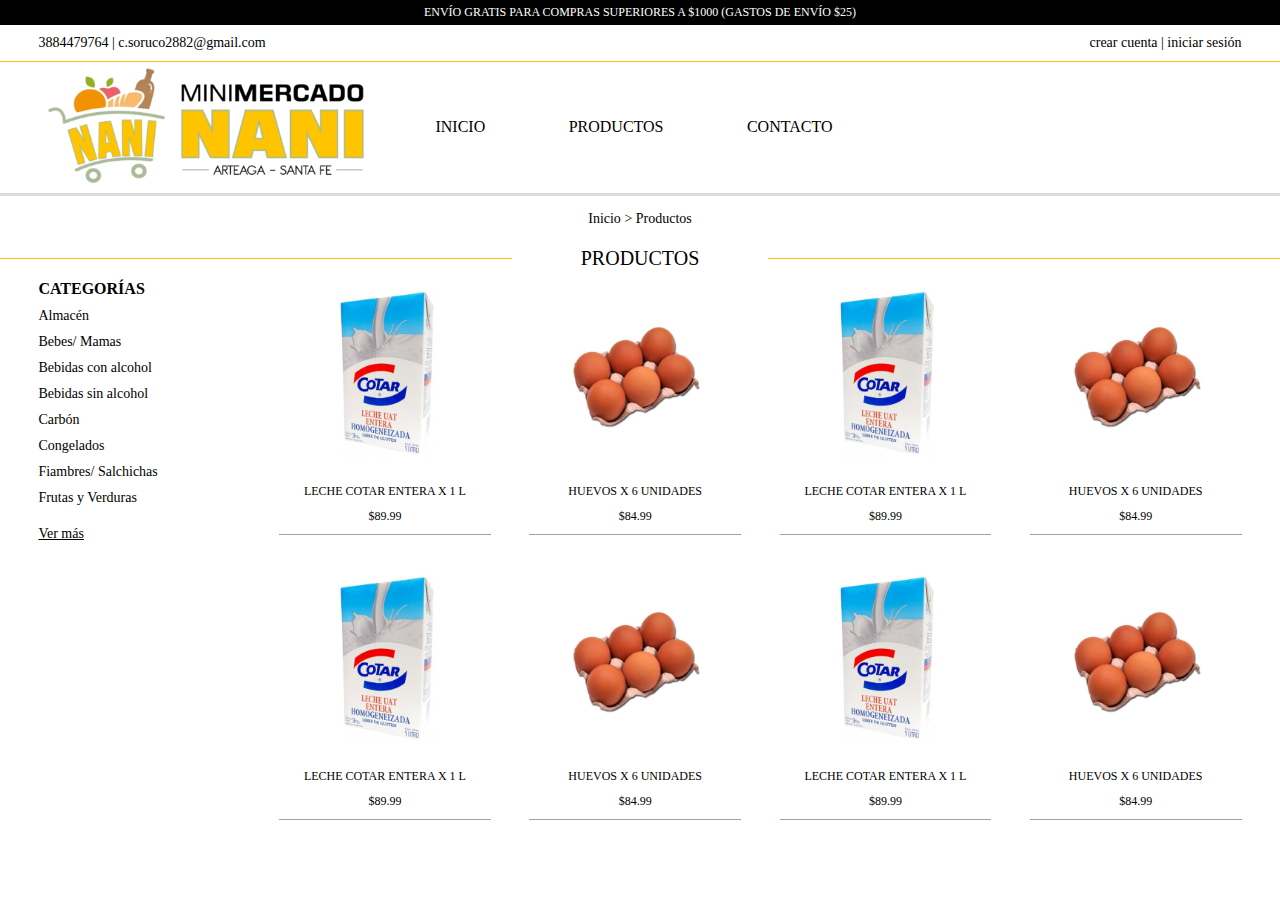
<file: index.html>
<!DOCTYPE html>
<html lang="en">
<head>
    <meta charset="UTF-8">
    <meta http-equiv="X-UA-Compatible" content="IE=edge">
    <meta name="viewport" content="width=device-width, initial-scale=1.0">
    <title>Document</title>
    <link rel="stylesheet" href="css/index.css">
</head>


<body>
    <div class="caja1">
        <p>ENVÍO GRATIS PARA COMPRAS SUPERIORES A $1000 (GASTOS DE ENVÍO $25)</p>
    </div>  

    <div class="caja2">
        <div class="tel">
            <p>3884479764 <spam>|</spam> c.soruco2882@gmail.com</p>
        </div>
        <div class="sesion">
            <p>crear cuenta <spam>|</spam> iniciar sesión </p>
        </div>
    </div>

    <div class="caja3">
        <div class="logo">
           <img class="logo1" src="imagenes/logo1.png" alt="Logo de la tienda"> 
        </div>
        <div class="menu">
            <div class="boton"><p>INICIO</p></div>
            <div class="boton"><P>PRODUCTOS</P></div>
            <div class="boton"><P>CONTACTO</P></div>
        </div>
    </div>

    <div class="caja4">
        <div class="separador">
        </div>
    </div>

    <div class="caja5">
        <p>Inicio <spam>></spam> Productos </p>
    </div>

    <div class="caja6">
        <div class="separador1"></div>
        <div class="letra"><p>PRODUCTOS</p></div>
        <div class="separador2"></div>
    </div>
    <div class="caja7">

        <div class="categorias">
            <p>CATEGORÍAS</p>	

            <p>Almacén</p> 
    
            <p>Bebes/ Mamas</p>
    
            <p>Bebidas con alcohol	</p> 
    
            <p>Bebidas sin alcohol</p>
    
            <p>Carbón</p>
    
            <p>Congelados</p>
    
            <p>Fiambres/ Salchichas</p>
    
            <p>Frutas y Verduras</p>
    
            <p class="mas">Ver más</p>
        </div>

        <div class="listado_productos">
                
            <div class="producto"> 
                <div class="imagen"> <img src="imagenes/leche.jpg"alt="leche cotar"> </div>
                <div class="titulo"> <p>LECHE COTAR ENTERA X 1 L</p> </div>
                <div class="precio"> <P>$89.99</P> </div>    
            </div>

            <div class="producto"> 
                <div class="imagen"> <img src="imagenes/huevos.jpg"alt="leche cotar"> </div>
                <div class="titulo"> <p>HUEVOS X 6 UNIDADES</p> </div>
                <div class="precio"> <P>$84.99</P> </div>    
            </div>

            <div class="producto"> 
                <div class="imagen"> <img src="imagenes/leche.jpg"alt="leche cotar"> </div>
                <div class="titulo"> <p>LECHE COTAR ENTERA X 1 L</p> </div>
                <div class="precio"> <P>$89.99</P> </div>    
            </div>

            <div class="producto"> 
                <div class="imagen"> <img src="imagenes/huevos.jpg"alt="leche cotar"> </div>
                <div class="titulo"> <p>HUEVOS X 6 UNIDADES</p> </div>
                <div class="precio"> <P>$84.99</P> </div>    
            </div>

            <div class="producto"> 
                <div class="imagen"> <img src="imagenes/leche.jpg"alt="leche cotar"> </div>
                <div class="titulo"> <p>LECHE COTAR ENTERA X 1 L</p> </div>
                <div class="precio"> <P>$89.99</P> </div>    
            </div>

            <div class="producto"> 
                <div class="imagen"> <img src="imagenes/huevos.jpg"alt="leche cotar"> </div>
                <div class="titulo"> <p>HUEVOS X 6 UNIDADES</p> </div>
                <div class="precio"> <P>$84.99</P> </div>    
            </div>

            <div class="producto"> 
                <div class="imagen"> <img src="imagenes/leche.jpg"alt="leche cotar"> </div>
                <div class="titulo"> <p>LECHE COTAR ENTERA X 1 L</p> </div>
                <div class="precio"> <P>$89.99</P> </div>    
            </div>

            <div class="producto"> 
                <div class="imagen"> <img src="imagenes/huevos.jpg"alt="leche cotar"> </div>
                <div class="titulo"> <p>HUEVOS X 6 UNIDADES</p> </div>
                <div class="precio"> <P>$84.99</P> </div>    
            </div>

        </div>
    </div>

<!--<div class="pie">
    <div class="boton">
        <p>VER TODOS LOS PRODUCTOS</p>
    </div>

</div>

<div class="pie2">
    <div class="registro">
      <div class="fila_o">
        <div class="linea1"></div>
        <div class="linea2"> <p>NUESTRO NEWSLETTER</p> </div>
        <div class="linea1"></div> 
      </div>
      <div class="fila_r">
        <p>Inscribite para recibir nuestras últimas novedades</p>

        uysyfdsojhdv

        sdif
        dsvklsjvdkj

        z


      </div>
      <div class="fila_r">
        <input class="control1" type="text" placeholder="shdgfhsgf">
      </div>
      <div class="fila_r">
        <input class="control1" type="text" placeholder="shdgfhsgf">
      </div>
      <div class="fila_r">
      </div>
    </div>

    <div class="redsocial">
        <div class="fila_o">
            <div class="linea1"></div>
            <div class="linea2"> <p>ESTAMOS EN FACEBOOK</p> </div>
            <div class="linea1"></div> 
          </div>    

        <div class="fila_o">
        <div class="fb"> <img src="nimercadonani_fb.PNG" alt=""> </div>    
        </div>  
    </div>

    

</div>
<div class="pie3">MINIMERCADONANI</div>

</div>-->
</body>

</html>
</file>
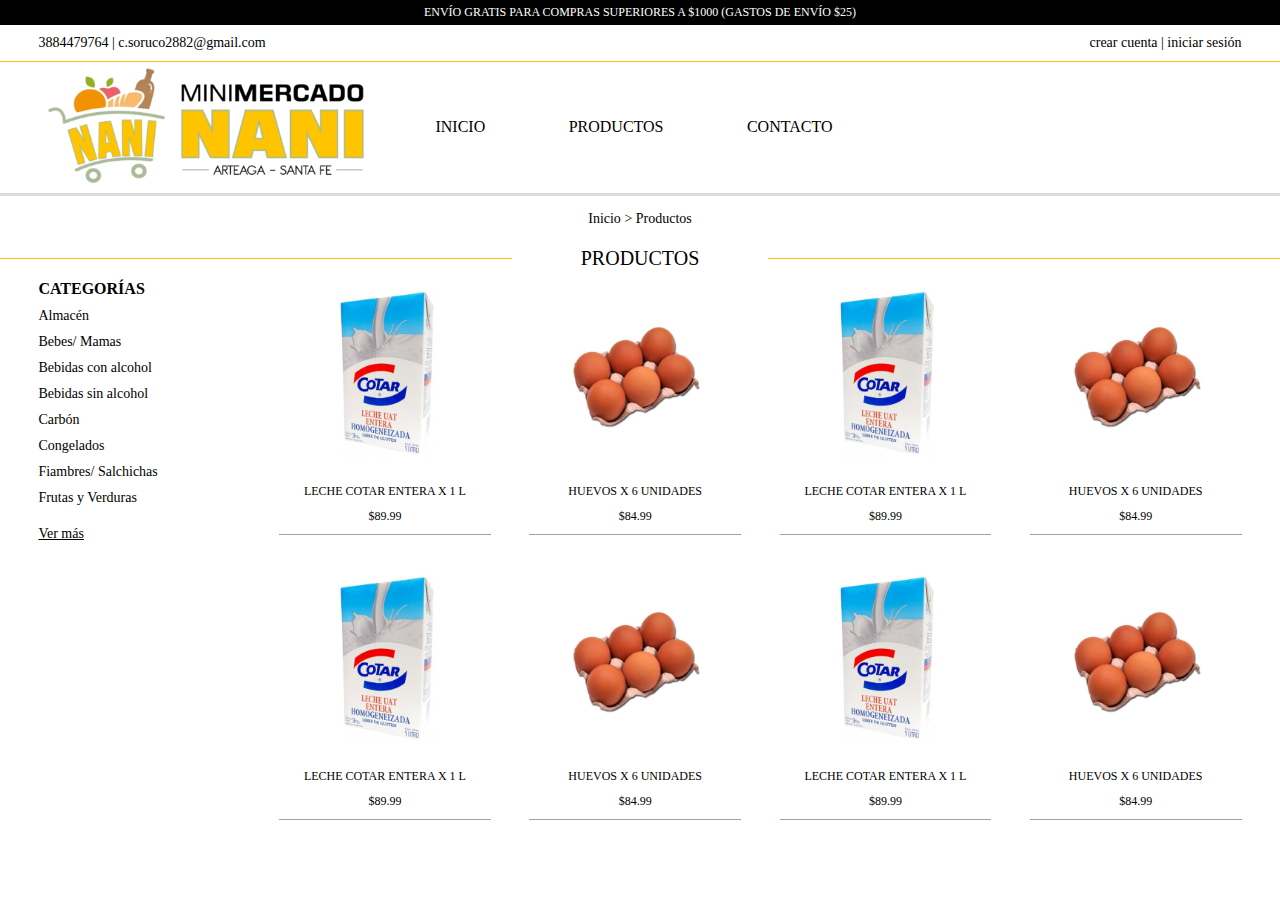
<file: inicioo.html>
<!DOCTYPE html>
<html lang="en">
<head>
    <meta charset="UTF-8">
    <meta http-equiv="X-UA-Compatible" content="IE=edge">
    <meta name="viewport" content="width=device-width, initial-scale=1.0">
    <title>Document</title>
</head>

<style>
body{
    margin: 0px;
}
p{
    margin: 0;
    padding: 0;
}

.caja1{
width: 100%;
background-color: black;
color: rgb(255, 255, 255);
text-align: center;
font-size: 12px;
padding-top: 5px;
padding-bottom: 5px;
margin-bottom: 10px;
}

.caja2{
width: 94%;
font-size: 14px;
border-bottom: 1px solid #fbc004;
display: flex;
flex-direction: row;
padding: 0px 3% 10px 3%;
}
.tel{
width: 50%;
}
.sesion{
width: 50%;
text-align: right;
}

.caja3{
width: 94%;
display: flex;
flex-direction: row;
align-items: center;
padding: 0px 3%;
}
.logo{
width: 33%;  

}
.logo1{
width: 85%;
}
.menu{
width: 33%;
display: flex;
flex-direction: row;
justify-content: space-between;
}
.menu .boton{
display: flex;
flex-direction: row;
}

.separador{
width: 100%;
background-color: rgba(212, 212, 212, 0.849);
display: flex;
flex-direction: row;
padding-bottom: 3px;
}

.caja5{
width: 100%;
font-size: 14px;
text-align: center;
padding-top: 15px;
padding-bottom: 20px;
}

.caja6{
width: 100%;
display: flex;
flex-direction: row;
align-items: center;
padding-bottom: 10px;

}

.separador1{
width: 40%;
border-bottom: 1px solid #fbc004;
}
.letra{
width: 20%;
font-size: 20px;
text-align:center
}
.separador2{
width: 40%;
border-bottom: 1px solid #fbc004;
}

.caja7{
width: 94%;
display: flex;
flex-direction: row;
padding: 0px 3%;

}

.categorias{
width: 20%;
}
.categorias p{
margin-bottom: 10px;
font-size: 14px;
cursor: pointer;
}
.categorias p:first-child{
margin-bottom: 10px;
font-size: 16px;  
font-weight: bold;
cursor:default;
}
.mas{
text-decoration: underline;  
margin-top: 20px;  
}
.listado_productos{
width: 80%;
display: flex;
flex-direction: row;
flex-wrap: wrap;
justify-content: space-between;
}

.producto{
font-size: 12px;
text-align: center;
border-bottom: 1px solid #97a5a8;
width: 22%;
margin-bottom: 30px;
}
.imagen, .titulo, .precio{
margin-bottom: 10px;
}
.imagen img{
width: 190px;    
}
.pie{
width: 100%;
display: flex;
justify-content: center;
}
.pie .boton{
width: 30%;
background-color: rgb(20, 20, 20);
text-align: center;
padding: 7px 0px;
margin-top: 20px;
margin-bottom: 30px;
color: cornsilk;
}
.pie2{
width: 100%;
display: flex;
flex-direction: row;
flex-wrap: wrap;
justify-content: space-around;
}
.registro{
    width: 48%;
}

.fila_o{
width: 100%;
display: flex;
flex-direction: row;
align-items: center;
margin-bottom: 15px;
flex-wrap: nowrap;
}
.fila_o .linea1{
width: 100%;
border-top: 2px solid #fbc004;    
}
.fila_o .linea2{
width: 100%;
text-align: center;
font-size: medium;
}
.redsocial{
width: 48%;   
}

.fila_r{
width: 475px;
float: left;
margin-top: 10px;
}

.control1{
    width: 460px;
    background-color: rgb(255, 255, 255);
    border: 2px solid #fbc004; 
    font-size: 16px;
    padding: 3px;
}

@media(max-width:600px){

.caja3{
    flex-direction: column;
    flex-wrap: wrap;
    margin-bottom: 20px;
}
.logo{
width: 75%;  
margin-bottom: 10px;
}

.menu{
width: 100%;
display: flex;
flex-direction: row;
justify-content: space-between;
}


.caja6{
width: 100%;
display: flex;
flex-direction: row;
align-items: center;
padding-bottom: 10px;
flex-wrap: nowrap;
}

.separador1{
width: 100%;

}
.letra{
width: 100%;

}
.separador2{
width: 100%;

}


.caja7{
width: 94%;
display: flex;
flex-direction: column;
padding: 0px 3%;

}

.categorias{
width: 100%;
}
.categorias p{
margin-bottom: 10px;
font-size: 14px;
cursor: pointer;
}
.categorias p:first-child{
margin-bottom: 10px;
font-size: 16px;  
font-weight: bold;
cursor:default;
}
.mas{
text-decoration: underline;  
margin-top: 20px;  
}
.listado_productos{
width: 100%;
display: flex;
flex-direction: row;
flex-wrap: wrap;
justify-content: space-between;
}

.producto{
font-size: 12px;
text-align: center;
border-bottom: 1px solid #97a5a8;
width: 48%;
margin-bottom: 30px;
}
.imagen, .titulo, .precio{
    margin-bottom: 10px;
}
.imagen img{
width: 100%;    
}



}


</style>

<body>
    <div class="caja1">
        <p>ENVÍO GRATIS PARA COMPRAS SUPERIORES A $1000 (GASTOS DE ENVÍO $25)</p>
    </div>  

    <div class="caja2">
        <div class="tel">
            <p>3884479764 <spam>|</spam> c.soruco2882@gmail.com</p>
        </div>
        <div class="sesion">
            <p>crear cuenta <spam>|</spam> iniciar sesión </p>
        </div>
    </div>

    <div class="caja3">
        <div class="logo">
           <img class="logo1" src="logo1.png" alt="Logo de la tienda"> 
        </div>
        <div class="menu">
            <div class="boton"><p>INICIO</p></div>
            <div class="boton"><P>PRODUCTOS</P></div>
            <div class="boton"><P>CONTACTO</P></div>
        </div>
    </div>

    <div class="caja4">
        <div class="separador">
        </div>
    </div>

    <div class="caja5">
        <p>Inicio <spam>></spam> Productos </p>
    </div>

    <div class="caja6">
        <div class="separador1"></div>
        <div class="letra"><p>PRODUCTOS</p></div>
        <div class="separador2"></div>
    </div>
    <div class="caja7">

        <div class="categorias">
            <p>CATEGORÍAS</p>	

            <p>Almacén</p> 
    
            <p>Bebes/ Mamas</p>
    
            <p>Bebidas con alcohol	</p> 
    
            <p>Bebidas sin alcohol</p>
    
            <p>Carbón</p>
    
            <p>Congelados</p>
    
            <p>Fiambres/ Salchichas</p>
    
            <p>Frutas y Verduras</p>
    
            <p class="mas">Ver más</p>
        </div>

        <div class="listado_productos">
                
            <div class="producto"> 
                <div class="imagen"> <img src="leche.jpg"alt="leche cotar"> </div>
                <div class="titulo"> <p>LECHE COTAR ENTERA X 1 L</p> </div>
                <div class="precio"> <P>$89.99</P> </div>    
            </div>

            <div class="producto"> 
                <div class="imagen"> <img src="huevos.jpg"alt="leche cotar"> </div>
                <div class="titulo"> <p>HUEVOS X 6 UNIDADES</p> </div>
                <div class="precio"> <P>$84.99</P> </div>    
            </div>

            <div class="producto"> 
                <div class="imagen"> <img src="leche.jpg"alt="leche cotar"> </div>
                <div class="titulo"> <p>LECHE COTAR ENTERA X 1 L</p> </div>
                <div class="precio"> <P>$89.99</P> </div>    
            </div>

            <div class="producto"> 
                <div class="imagen"> <img src="huevos.jpg"alt="leche cotar"> </div>
                <div class="titulo"> <p>HUEVOS X 6 UNIDADES</p> </div>
                <div class="precio"> <P>$84.99</P> </div>    
            </div>

            <div class="producto"> 
                <div class="imagen"> <img src="leche.jpg"alt="leche cotar"> </div>
                <div class="titulo"> <p>LECHE COTAR ENTERA X 1 L</p> </div>
                <div class="precio"> <P>$89.99</P> </div>    
            </div>

            <div class="producto"> 
                <div class="imagen"> <img src="huevos.jpg"alt="leche cotar"> </div>
                <div class="titulo"> <p>HUEVOS X 6 UNIDADES</p> </div>
                <div class="precio"> <P>$84.99</P> </div>    
            </div>

            <div class="producto"> 
                <div class="imagen"> <img src="leche.jpg"alt="leche cotar"> </div>
                <div class="titulo"> <p>LECHE COTAR ENTERA X 1 L</p> </div>
                <div class="precio"> <P>$89.99</P> </div>    
            </div>

            <div class="producto"> 
                <div class="imagen"> <img src="huevos.jpg"alt="leche cotar"> </div>
                <div class="titulo"> <p>HUEVOS X 6 UNIDADES</p> </div>
                <div class="precio"> <P>$84.99</P> </div>    
            </div>

        </div>
    </div>

<!--<div class="pie">
    <div class="boton">
        <p>VER TODOS LOS PRODUCTOS</p>
    </div>

</div>

<div class="pie2">
    <div class="registro">
      <div class="fila_o">
        <div class="linea1"></div>
        <div class="linea2"> <p>NUESTRO NEWSLETTER</p> </div>
        <div class="linea1"></div> 
      </div>
      <div class="fila_r">
        <p>Inscribite para recibir nuestras últimas novedades</p>

      </div>
      <div class="fila_r">
        <input class="control1" type="text" placeholder="shdgfhsgf">
      </div>
      <div class="fila_r">
        <input class="control1" type="text" placeholder="shdgfhsgf">
      </div>
      <div class="fila_r">
      </div>
    </div>

    <div class="redsocial">
        <div class="fila_o">
            <div class="linea1"></div>
            <div class="linea2"> <p>ESTAMOS EN FACEBOOK</p> </div>
            <div class="linea1"></div> 
          </div>    

        <div class="fila_o">
        <div class="fb"> <img src="nimercadonani_fb.PNG" alt=""> </div>    
        </div>  
    </div>

    

</div>
<div class="pie3">MINIMERCADONANI</div>

</div>-->
</body>

</html>
</file>
<file: css/index.css>
body{
    margin: 0px;
}
p{
    margin: 0;
    padding: 0;
}

.caja1{
width: 100%;
background-color: black;
color: rgb(255, 255, 255);
text-align: center;
font-size: 12px;
padding-top: 5px;
padding-bottom: 5px;
margin-bottom: 10px;
}

.caja2{
width: 94%;
font-size: 14px;
border-bottom: 1px solid #fbc004;
display: flex;
flex-direction: row;
padding: 0px 3% 10px 3%;
}
.tel{
width: 50%;
}
.sesion{
width: 50%;
text-align: right;
}

.caja3{
width: 94%;
display: flex;
flex-direction: row;
align-items: center;
padding: 0px 3%;
}
.logo{
width: 33%;  

}
.logo1{
width: 85%;
}
.menu{
width: 33%;
display: flex;
flex-direction: row;
justify-content: space-between;
}
.menu .boton{
display: flex;
flex-direction: row;
}

.separador{
width: 100%;
background-color: rgba(212, 212, 212, 0.849);
display: flex;
flex-direction: row;
padding-bottom: 3px;
}

.caja5{
width: 100%;
font-size: 14px;
text-align: center;
padding-top: 15px;
padding-bottom: 20px;
}

.caja6{
width: 100%;
display: flex;
flex-direction: row;
align-items: center;
padding-bottom: 10px;

}

.separador1{
width: 40%;
border-bottom: 1px solid #fbc004;
}
.letra{
width: 20%;
font-size: 20px;
text-align:center
}
.separador2{
width: 40%;
border-bottom: 1px solid #fbc004;
}

.caja7{
width: 94%;
display: flex;
flex-direction: row;
padding: 0px 3%;

}

.categorias{
width: 20%;
}
.categorias p{
margin-bottom: 10px;
font-size: 14px;
cursor: pointer;
}
.categorias p:first-child{
margin-bottom: 10px;
font-size: 16px;  
font-weight: bold;
cursor:default;
}
.mas{
text-decoration: underline;  
margin-top: 20px;  
}
.listado_productos{
width: 80%;
display: flex;
flex-direction: row;
flex-wrap: wrap;
justify-content: space-between;
}

.producto{
font-size: 12px;
text-align: center;
border-bottom: 1px solid #97a5a8;
width: 22%;
margin-bottom: 30px;
}
.imagen, .titulo, .precio{
margin-bottom: 10px;
}
.imagen img{
width: 190px;    
}
.pie{
width: 100%;
display: flex;
justify-content: center;
}
.pie .boton{
width: 30%;
background-color: rgb(20, 20, 20);
text-align: center;
padding: 7px 0px;
margin-top: 20px;
margin-bottom: 30px;
color: cornsilk;
}
.pie2{
width: 100%;
display: flex;
flex-direction: row;
flex-wrap: wrap;
justify-content: space-around;
}
.registro{
    width: 48%;
}

.fila_o{
width: 100%;
display: flex;
flex-direction: row;
align-items: center;
margin-bottom: 15px;
flex-wrap: nowrap;
}
.fila_o .linea1{
width: 100%;
border-top: 2px solid #fbc004;    
}
.fila_o .linea2{
width: 100%;
text-align: center;
font-size: medium;
}
.redsocial{
width: 48%;   
}

.fila_r{
width: 475px;
float: left;
margin-top: 10px;
}

.control1{
    width: 460px;
    background-color: rgb(255, 255, 255);
    border: 2px solid #fbc004; 
    font-size: 16px;
    padding: 3px;
}

@media(max-width:600px){

.caja3{
    flex-direction: column;
    flex-wrap: wrap;
    margin-bottom: 20px;
}
.logo{
width: 75%;  
margin-bottom: 10px;
}

.menu{
width: 100%;
display: flex;
flex-direction: row;
justify-content: space-between;
}


.caja6{
width: 100%;
display: flex;
flex-direction: row;
align-items: center;
padding-bottom: 10px;
flex-wrap: nowrap;
}

.separador1{
width: 100%;

}
.letra{
width: 100%;

}
.separador2{
width: 100%;

}


.caja7{
width: 94%;
display: flex;
flex-direction: column;
padding: 0px 3%;

}

.categorias{
width: 100%;
}
.categorias p{
margin-bottom: 10px;
font-size: 14px;
cursor: pointer;
}
.categorias p:first-child{
margin-bottom: 10px;
font-size: 16px;  
font-weight: bold;
cursor:default;
}
.mas{
text-decoration: underline;  
margin-top: 20px;  
}
.listado_productos{
width: 100%;
display: flex;
flex-direction: row;
flex-wrap: wrap;
justify-content: space-between;
}

.producto{
font-size: 12px;
text-align: center;
border-bottom: 1px solid #97a5a8;
width: 48%;
margin-bottom: 30px;
}
.imagen, .titulo, .precio{
    margin-bottom: 10px;
}
.imagen img{
width: 100%;    
}



}
</file>
